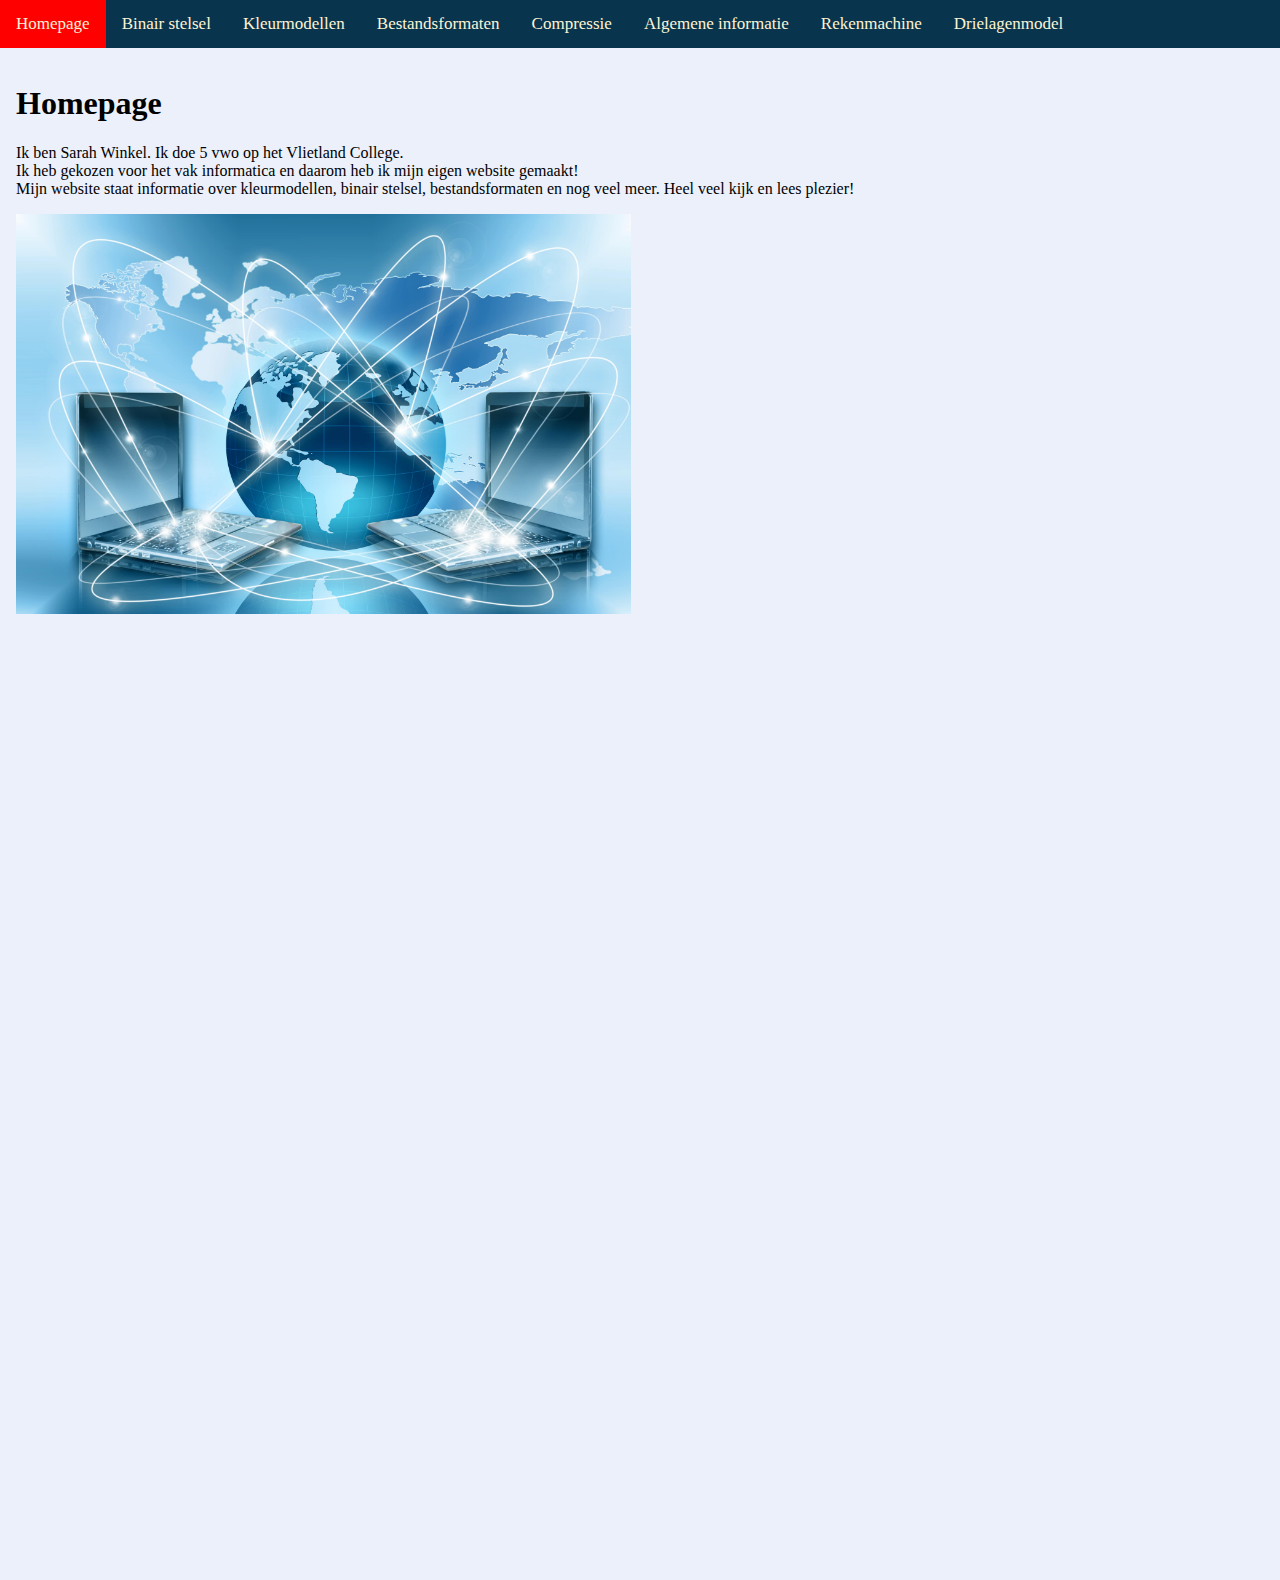
<file: index.html>
<!DOCTYPE html> <!-- dit is de homepage van mijn site-->
<html> <!-- dit is het html-element -->


<head>
 <title>Homepage - SWX</title>
 <meta charset="utf-8">
 <link rel="stylesheet" href="opmaak.css">
</head>


<body>

  <div class="navbar">
    <a href="index.html">Homepage</a> <!-- link naar homepage -->
    <a href="binairstelsel.html">Binair stelsel</a>
    <a href="kleurmodellen.html">Kleurmodellen</a>
    <a href="Bestandsformaten.html">Bestandsformaten</a>
    <a href="compressie.html">Compressie</a>
    <a href="Algemeneinformatie.html">Algemene informatie</a>
    <a href="Rekenmachine.html">Rekenmachine</a>
    <div class="dropdown">
        <a href="Drielagenmodel.html">Drielagenmodel</a>
        <div class="dropdown-content">
            <a href="Drielagenmodel-logisch.html">Logische laag</a>
            <a href="Drielagenmodel-toepassing.html">Toepassingslaag</a>
            <div class="nested-dropdown">
                <a href="Drielagenmodel-fysiek.html">Fysieke laag</a>
                <div class="nested-dropdown-content">
                    <a href="Drielagenmodel-fysiek-processor.html">Processor</a>
                    <a href="Drielagenmodel-fysiek-geheugen.html">Geheugen</a>
                </div>
            </div>
        </div>
    </div>
</div>


 <div class="main">


   <h1>Homepage</h1>


   <p>Ik ben Sarah Winkel. Ik doe 5 vwo op het Vlietland College.
     <br> Ik heb gekozen voor het vak informatica en daarom heb ik mijn eigen website gemaakt!
     <br> Mijn website staat informatie over kleurmodellen, binair stelsel, bestandsformaten en nog veel meer.
     Heel veel kijk en lees plezier!
   </p>


   <img src="homepage.jpg" height="400" alt="Mijn homepage">


 </div>


</body>


</html>
</file>
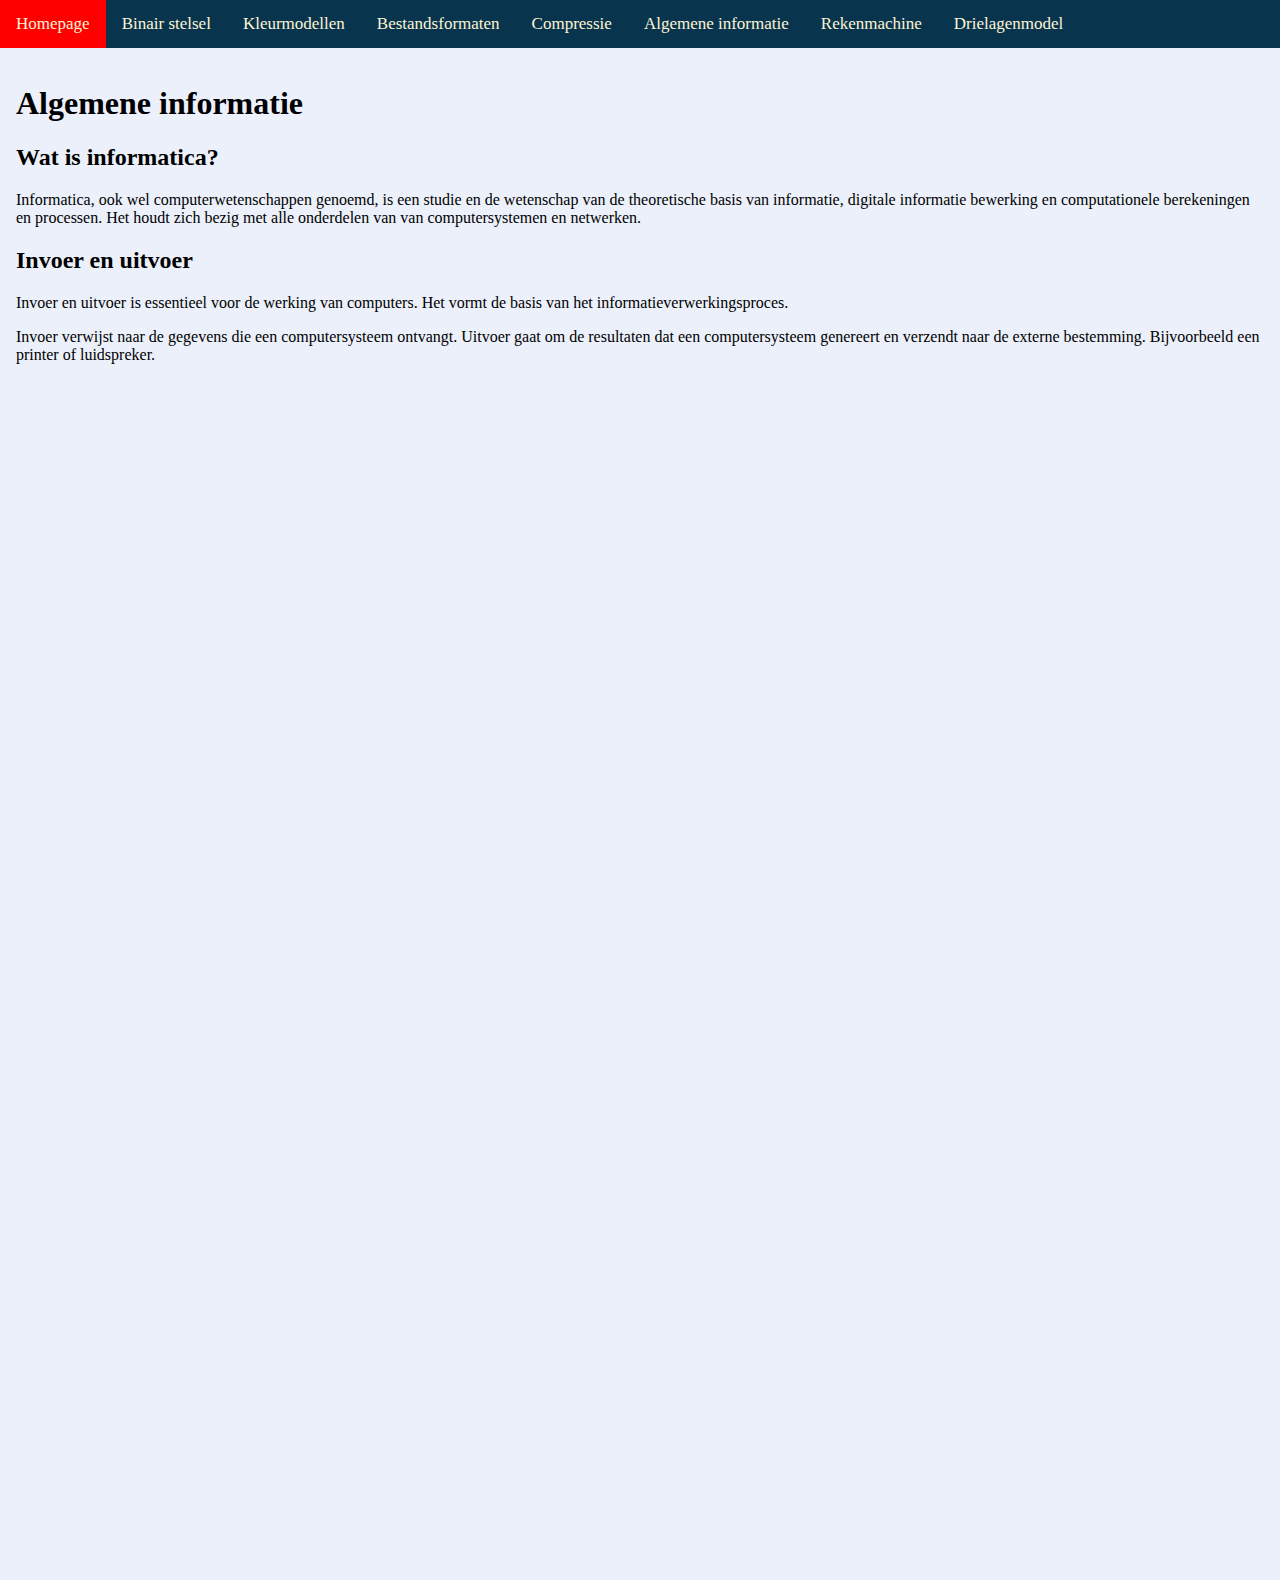
<file: Algemeneinformatie.html>
<!DOCTYPE html> <!-- dit is de homepage van mijn site-->
<html> <!-- dit is het html-element -->


<head>
   <title>Algemene informatie - SWX</title>
   <meta charset="utf-8">
   <link rel="stylesheet" href="opmaak.css">
</head>


<body>


    <div class="navbar">
        <a href="index.html">Homepage</a> <!-- link naar homepage -->
        <a href="binairstelsel.html">Binair stelsel</a>
        <a href="kleurmodellen.html">Kleurmodellen</a>
        <a href="Bestandsformaten.html">Bestandsformaten</a>
        <a href="compressie.html">Compressie</a>
        <a href="Algemeneinformatie.html">Algemene informatie</a>
        <a href="Rekenmachine.html">Rekenmachine</a>
        <div class="dropdown">
            <a href="Drielagenmodel.html">Drielagenmodel</a>
            <div class="dropdown-content">
                <a href="Drielagenmodel-logisch.html">Logische laag</a>
                <a href="Drielagenmodel-toepassing.html">Toepassingslaag</a>
                <div class="nested-dropdown">
                    <a href="Drielagenmodel-fysiek.html">Fysieke laag</a>
                    <div class="nested-dropdown-content">
                        <a href="Drielagenmodel-fysiek-processor.html">Processor</a>
                        <a href="Drielagenmodel-fysiek-geheugen.html">Geheugen</a>
                    </div>
                </div>
            </div>
        </div>
    </div>



   <div class="main">
       <h1>Algemene informatie</h1>


       <h2>Wat is informatica?</h2>


       <p>Informatica, ook wel computerwetenschappen genoemd, is een studie en de wetenschap van de theoretische basis
           van informatie, digitale informatie bewerking en computationele berekeningen en processen. Het houdt zich
           bezig met alle onderdelen van van computersystemen en netwerken.</p>


       <h2>Invoer en uitvoer</h2>


       <p>Invoer en uitvoer is essentieel voor de werking van computers. Het vormt de basis van het
           informatieverwerkingsproces.</p>
       <p>Invoer verwijst naar de gegevens die een computersysteem ontvangt. Uitvoer gaat om de resultaten dat een
           computersysteem genereert en verzendt naar de externe bestemming. Bijvoorbeeld een printer of luidspreker.
       </p>
   </div>


</body>


</html>
</file>
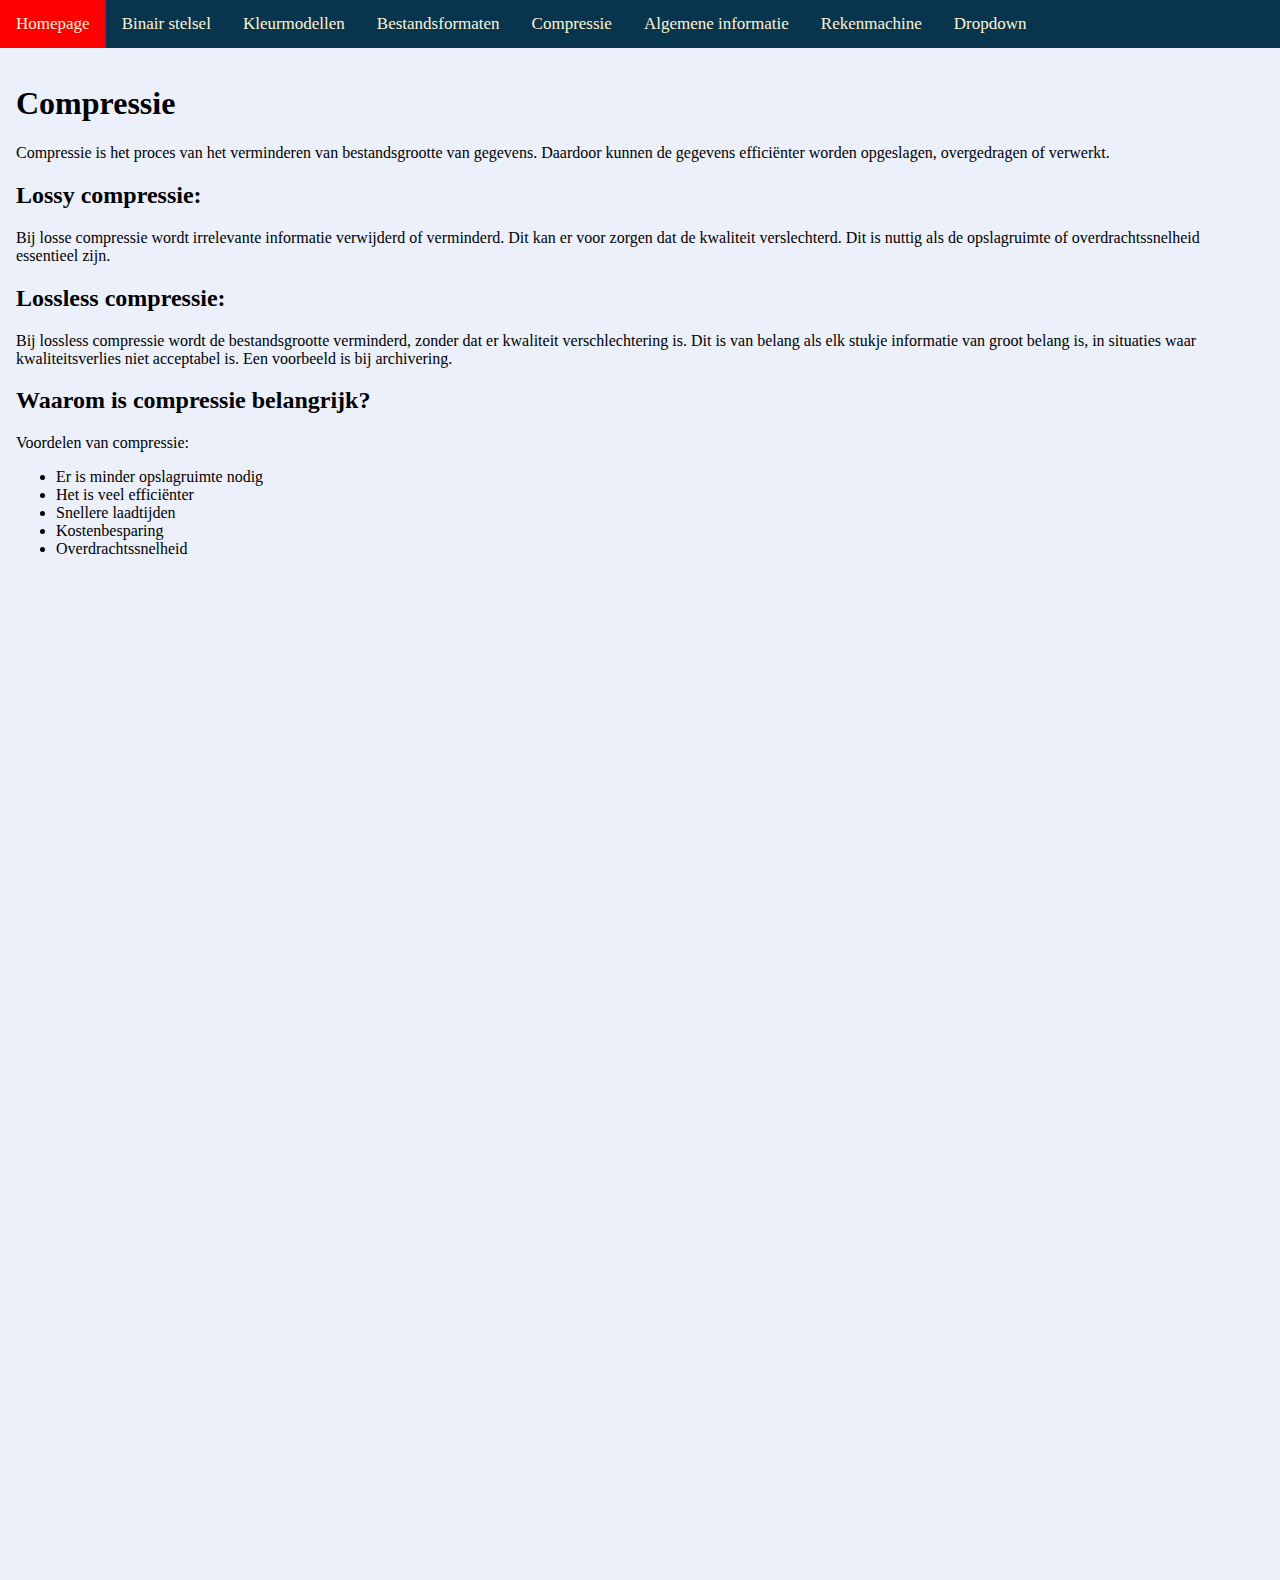
<file: compressie.html>
<!DOCTYPE html>
<html>

<head>
    <title>Compressie - SWX</title>
    <meta charset="utf-8">
    <link rel="stylesheet" href="opmaak.css">
</head>

<body>

    <div class="navbar">
        <a href="index.html">Homepage</a> <!-- link naar homepage -->
        <a href="binairstelsel.html">Binair stelsel</a>
        <a href="kleurmodellen.html">Kleurmodellen</a>
        <a href="Bestandsformaten.html">Bestandsformaten</a>
        <a href="compressie.html">Compressie</a>
        <a href="Algemeneinformatie.html">Algemene informatie</a>
        <a href="Rekenmachine.html">Rekenmachine</a>
        <a href="dropdown.html">Dropdown</a>
    </div>

    <div class="main">
        <h1>Compressie</h1>

        <p>Compressie is het proces van het verminderen van bestandsgrootte van gegevens. Daardoor kunnen de gegevens
            efficiënter worden opgeslagen, overgedragen of verwerkt.</p>

        <h2>Lossy compressie:</h2>

        <p>Bij losse compressie wordt irrelevante informatie verwijderd of verminderd. Dit kan er voor zorgen dat de
            kwaliteit verslechterd. Dit is nuttig als de opslagruimte of overdrachtssnelheid essentieel zijn.</p>

        <h2>Lossless compressie:</h2>

        <p>Bij lossless compressie wordt de bestandsgrootte verminderd, zonder dat er kwaliteit verschlechtering is. Dit
            is van belang als elk stukje informatie van groot belang is, in situaties waar kwaliteitsverlies niet
            acceptabel is. Een voorbeeld is bij archivering.</p>

        <h2>Waarom is compressie belangrijk?</h2>

        <p>Voordelen van compressie:</p>
        <ul>
            <li>Er is minder opslagruimte nodig</li>
            <li>Het is veel efficiënter</li>
            <li>Snellere laadtijden</li>
            <li>Kostenbesparing</li>
            <li>Overdrachtssnelheid </li>
        </ul>

    </div>

</body>

</html>
</file>
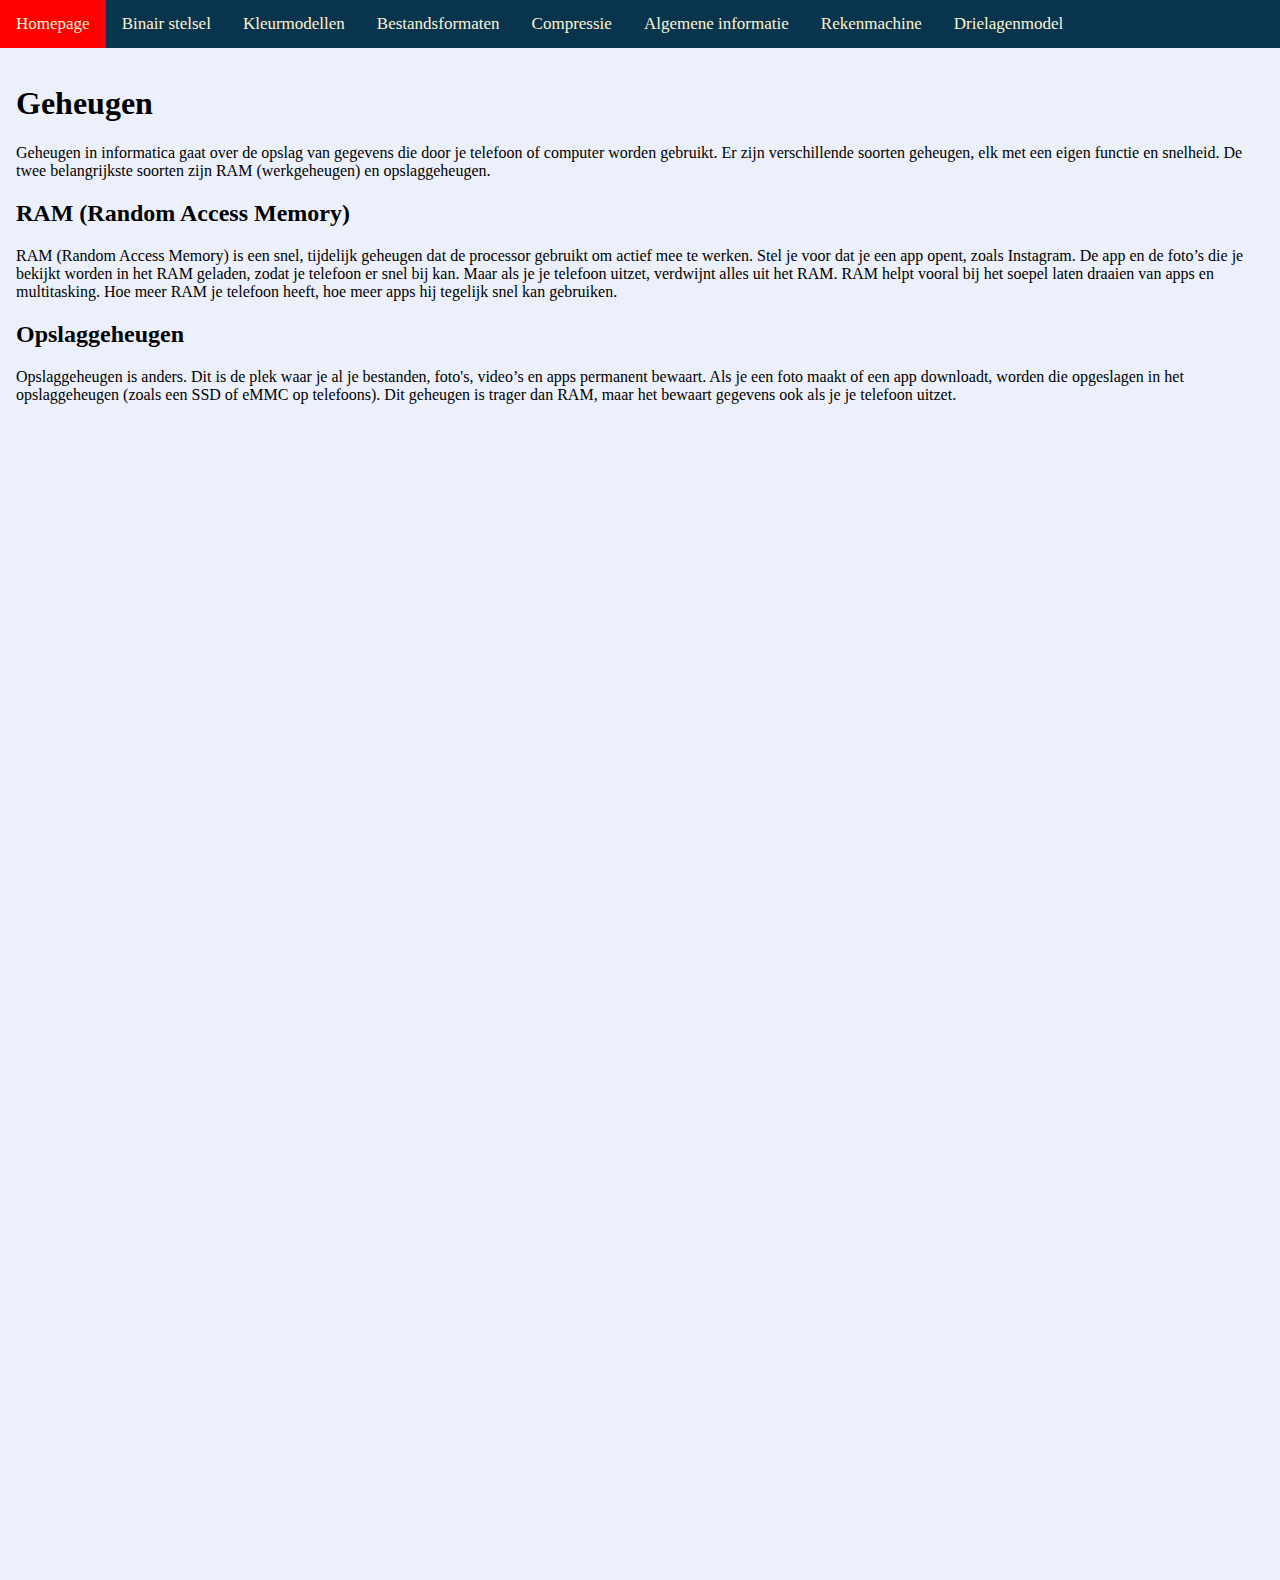
<file: Drielagenmodel-fysiek-geheugen.html>
<!DOCTYPE html>
<html>

<head>
    <title>Geheugen</title>
    <meta charset="utf-8">
    <link rel="stylesheet" href="opmaak.css">
</head>

<body>

    <div class="navbar">
        <a href="index.html">Homepage</a> <!-- link naar homepage -->
        <a href="binairstelsel.html">Binair stelsel</a>
        <a href="kleurmodellen.html">Kleurmodellen</a>
        <a href="Bestandsformaten.html">Bestandsformaten</a>
        <a href="compressie.html">Compressie</a>
        <a href="Algemeneinformatie.html">Algemene informatie</a>
        <a href="Rekenmachine.html">Rekenmachine</a>
        <div class="dropdown">
            <a href="Drielagenmodel.html">Drielagenmodel</a>
            <div class="dropdown-content">
                <a href="Drielagenmodel-logisch.html">Logische laag</a>
                <a href="Drielagenmodel-toepassing.html">Toepassingslaag</a>
                <div class="nested-dropdown">
                    <a href="Drielagenmodel-fysiek.html">Fysieke laag</a>
                    <div class="nested-dropdown-content">
                        <a href="Drielagenmodel-fysiek-processor.html">Processor</a>
                        <a href="Drielagenmodel-fysiek-geheugen.html">Geheugen</a>
                    </div>
                </div>
            </div>
        </div>
    </div>

    <div class="main">

        <h1>Geheugen</h1>

        <p>Geheugen in informatica gaat over de opslag van gegevens die door je telefoon of computer worden gebruikt. Er zijn verschillende soorten geheugen, elk met een eigen functie en snelheid.

            De twee belangrijkste soorten zijn RAM (werkgeheugen) en opslaggeheugen.</p>

            <h2>RAM (Random Access Memory)</h2>
            <p>RAM (Random Access Memory) is een snel, tijdelijk geheugen dat de processor gebruikt om actief mee te werken. Stel je voor dat je een app opent, zoals Instagram. De app en de foto’s die je bekijkt worden in het RAM geladen, zodat je telefoon er snel bij kan. Maar als je je telefoon uitzet, verdwijnt alles uit het RAM. RAM helpt vooral bij het soepel laten draaien van apps en multitasking. Hoe meer RAM je telefoon heeft, hoe meer apps hij tegelijk snel kan gebruiken.
            </p>
            <h2>Opslaggeheugen</h2>
            <p>Opslaggeheugen is anders. Dit is de plek waar je al je bestanden, foto's, video’s en apps permanent bewaart. Als je een foto maakt of een app downloadt, worden die opgeslagen in het opslaggeheugen (zoals een SSD of eMMC op telefoons). Dit geheugen is trager dan RAM, maar het bewaart gegevens ook als je je telefoon uitzet.</p>
    </div>

</body>

</html>
</file>
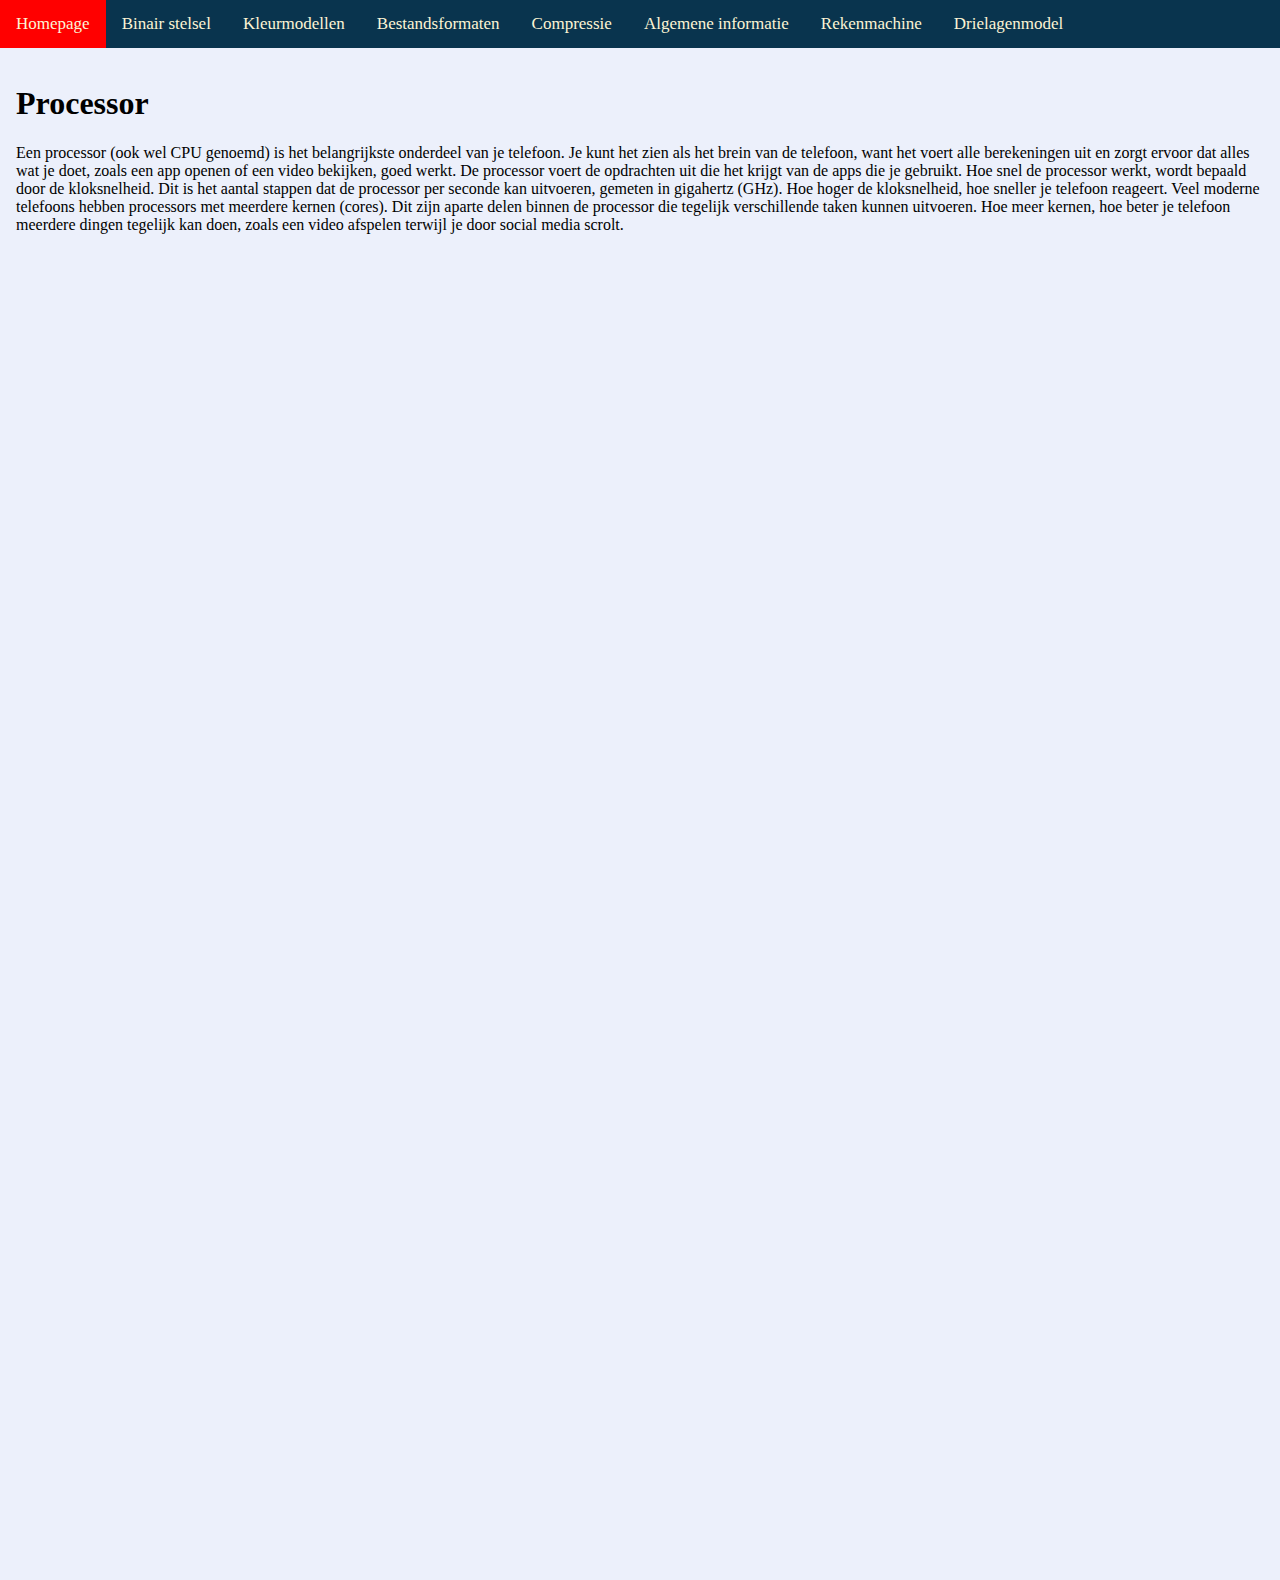
<file: Drielagenmodel-fysiek-processor.html>
<!DOCTYPE html>
<html>

<head>
    <title>Processor</title>
    <meta charset="utf-8">
    <link rel="stylesheet" href="opmaak.css">
</head>

<body>

    <div class="navbar">
        <a href="index.html">Homepage</a> <!-- link naar homepage -->
        <a href="binairstelsel.html">Binair stelsel</a>
        <a href="kleurmodellen.html">Kleurmodellen</a>
        <a href="Bestandsformaten.html">Bestandsformaten</a>
        <a href="compressie.html">Compressie</a>
        <a href="Algemeneinformatie.html">Algemene informatie</a>
        <a href="Rekenmachine.html">Rekenmachine</a>
        <div class="dropdown">
            <a href="Drielagenmodel.html">Drielagenmodel</a>
            <div class="dropdown-content">
                <a href="Drielagenmodel-logisch.html">Logische laag</a>
                <a href="Drielagenmodel-toepassing.html">Toepassingslaag</a>
                <div class="nested-dropdown">
                    <a href="Drielagenmodel-fysiek.html">Fysieke laag</a>
                    <div class="nested-dropdown-content">
                        <a href="Drielagenmodel-fysiek-processor.html">Processor</a>
                        <a href="Drielagenmodel-fysiek-geheugen.html">Geheugen</a>
                    </div>
                </div>
            </div>
        </div>
    </div>

    <div class="main">

        <h1>Processor</h1>

        <p>Een processor (ook wel CPU genoemd) is het belangrijkste onderdeel van je telefoon. Je kunt het zien als het brein van de telefoon, want het voert alle berekeningen uit en zorgt ervoor dat alles wat je doet, zoals een app openen of een video bekijken, goed werkt.
            De processor voert de opdrachten uit die het krijgt van de apps die je gebruikt. Hoe snel de processor werkt, wordt bepaald door de kloksnelheid. Dit is het aantal stappen dat de processor per seconde kan uitvoeren, gemeten in gigahertz (GHz). Hoe hoger de kloksnelheid, hoe sneller je telefoon reageert.
            Veel moderne telefoons hebben processors met meerdere kernen (cores). Dit zijn aparte delen binnen de processor die tegelijk verschillende taken kunnen uitvoeren. Hoe meer kernen, hoe beter je telefoon meerdere dingen tegelijk kan doen, zoals een video afspelen terwijl je door social media scrolt.
            </p>
            
    </div>

</body>

</html>
</file>
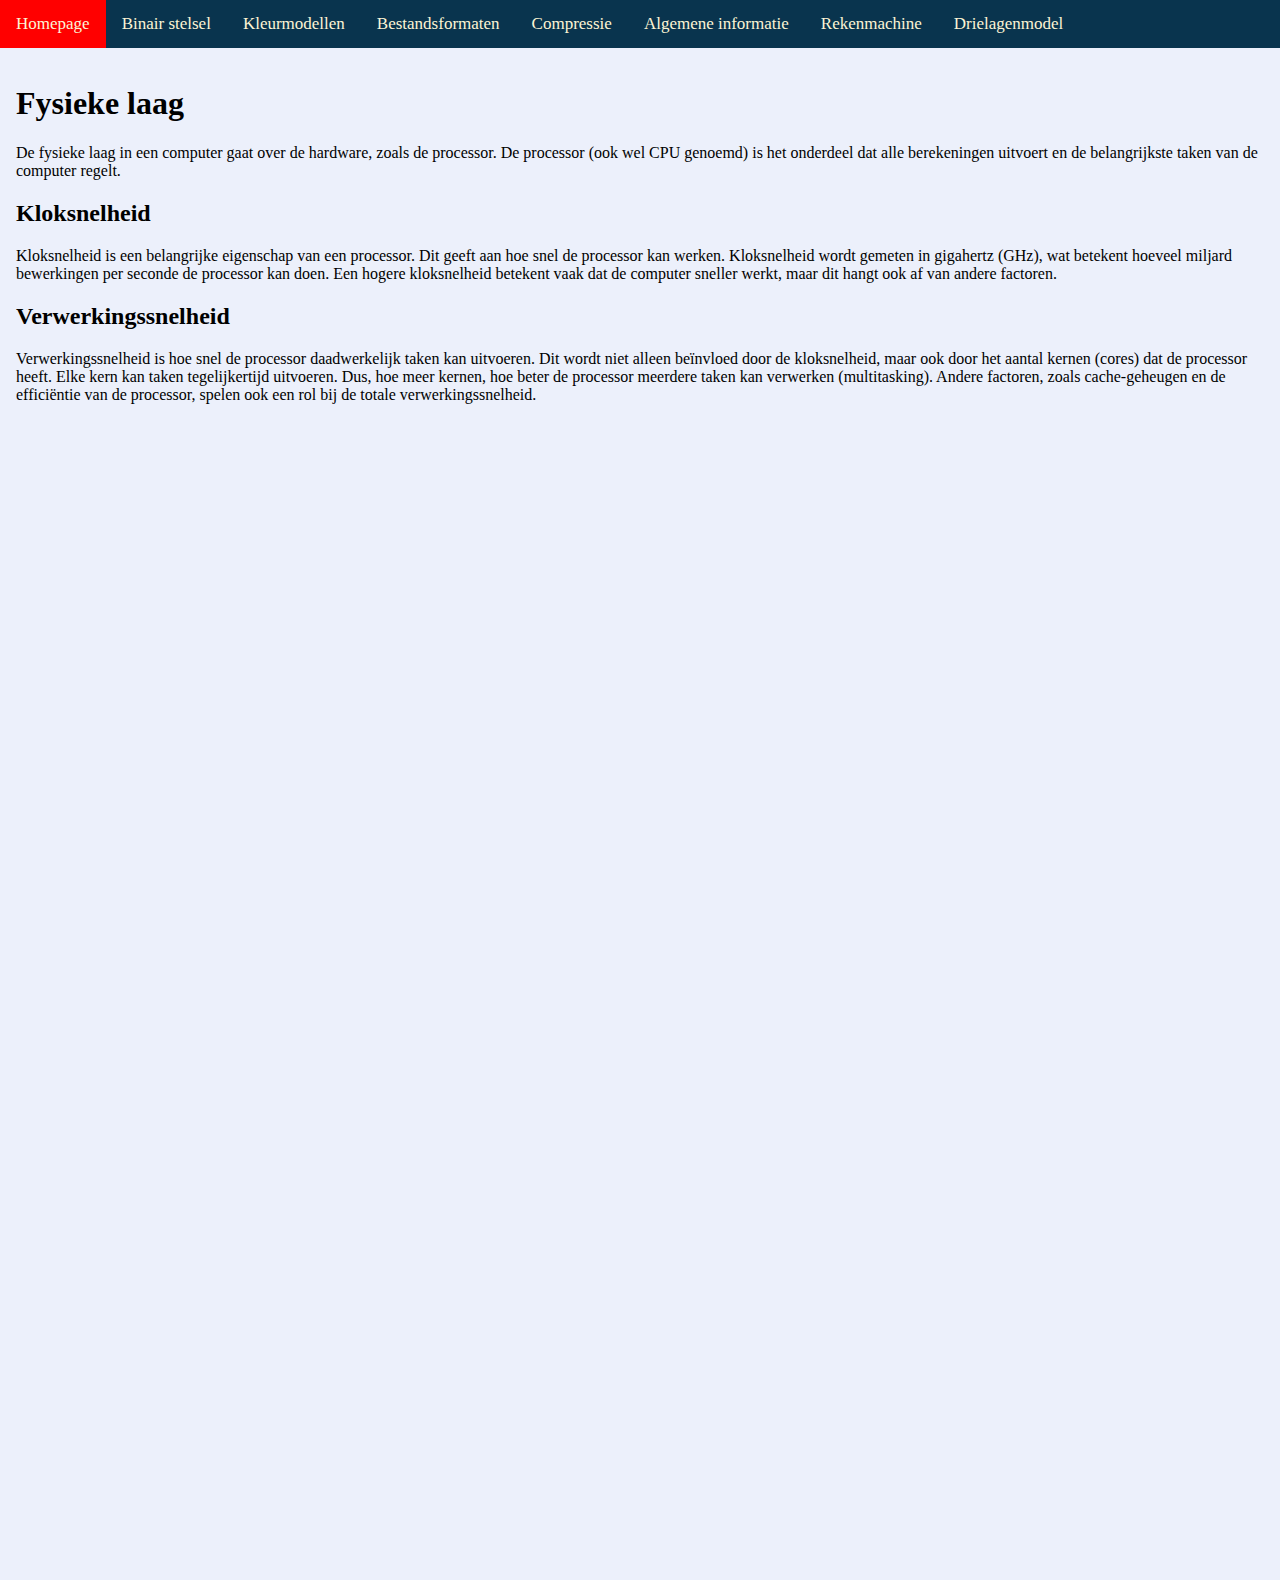
<file: Drielagenmodel-fysiek.html>
<!DOCTYPE html>
<html>

<head>
    <title>Fysieke laag</title>
    <meta charset="utf-8">
    <link rel="stylesheet" href="opmaak.css">
</head>

<body>

    <div class="navbar">
        <a href="index.html">Homepage</a> <!-- link naar homepage -->
        <a href="binairstelsel.html">Binair stelsel</a>
        <a href="kleurmodellen.html">Kleurmodellen</a>
        <a href="Bestandsformaten.html">Bestandsformaten</a>
        <a href="compressie.html">Compressie</a>
        <a href="Algemeneinformatie.html">Algemene informatie</a>
        <a href="Rekenmachine.html">Rekenmachine</a>
        <div class="dropdown">
            <a href="Drielagenmodel.html">Drielagenmodel</a>
            <div class="dropdown-content">
                <a href="Drielagenmodel-logisch.html">Logische laag</a>
                <a href="Drielagenmodel-toepassing.html">Toepassingslaag</a>
                <div class="nested-dropdown">
                    <a href="Drielagenmodel-fysiek.html">Fysieke laag</a>
                    <div class="nested-dropdown-content">
                        <a href="Drielagenmodel-fysiek-processor.html">Processor</a>
                        <a href="Drielagenmodel-fysiek-geheugen.html">Geheugen</a>
                    </div>
                </div>
            </div>
        </div>
    </div>

    <div class="main">

        <h1>Fysieke laag</h1>

        <p>De fysieke laag in een computer gaat over de hardware, zoals de processor. De processor (ook wel CPU genoemd) is het onderdeel dat alle berekeningen uitvoert en de belangrijkste taken van de computer regelt.</p>
        <h2>Kloksnelheid</h2>
        <p> Kloksnelheid is een belangrijke eigenschap van een processor. Dit geeft aan hoe snel de processor kan werken. Kloksnelheid wordt gemeten in gigahertz (GHz), wat betekent hoeveel miljard bewerkingen per seconde de processor kan doen. Een hogere kloksnelheid betekent vaak dat de computer sneller werkt, maar dit hangt ook af van andere factoren.</p>
        <h2>Verwerkingssnelheid </h2>
        <p>Verwerkingssnelheid is hoe snel de processor daadwerkelijk taken kan uitvoeren. Dit wordt niet alleen beïnvloed door de kloksnelheid, maar ook door het aantal kernen (cores) dat de processor heeft. Elke kern kan taken tegelijkertijd uitvoeren. Dus, hoe meer kernen, hoe beter de processor meerdere taken kan verwerken (multitasking). Andere factoren, zoals cache-geheugen en de efficiëntie van de processor, spelen ook een rol bij de totale verwerkingssnelheid.</p>
   
    </div>

</body>

</html>
</file>
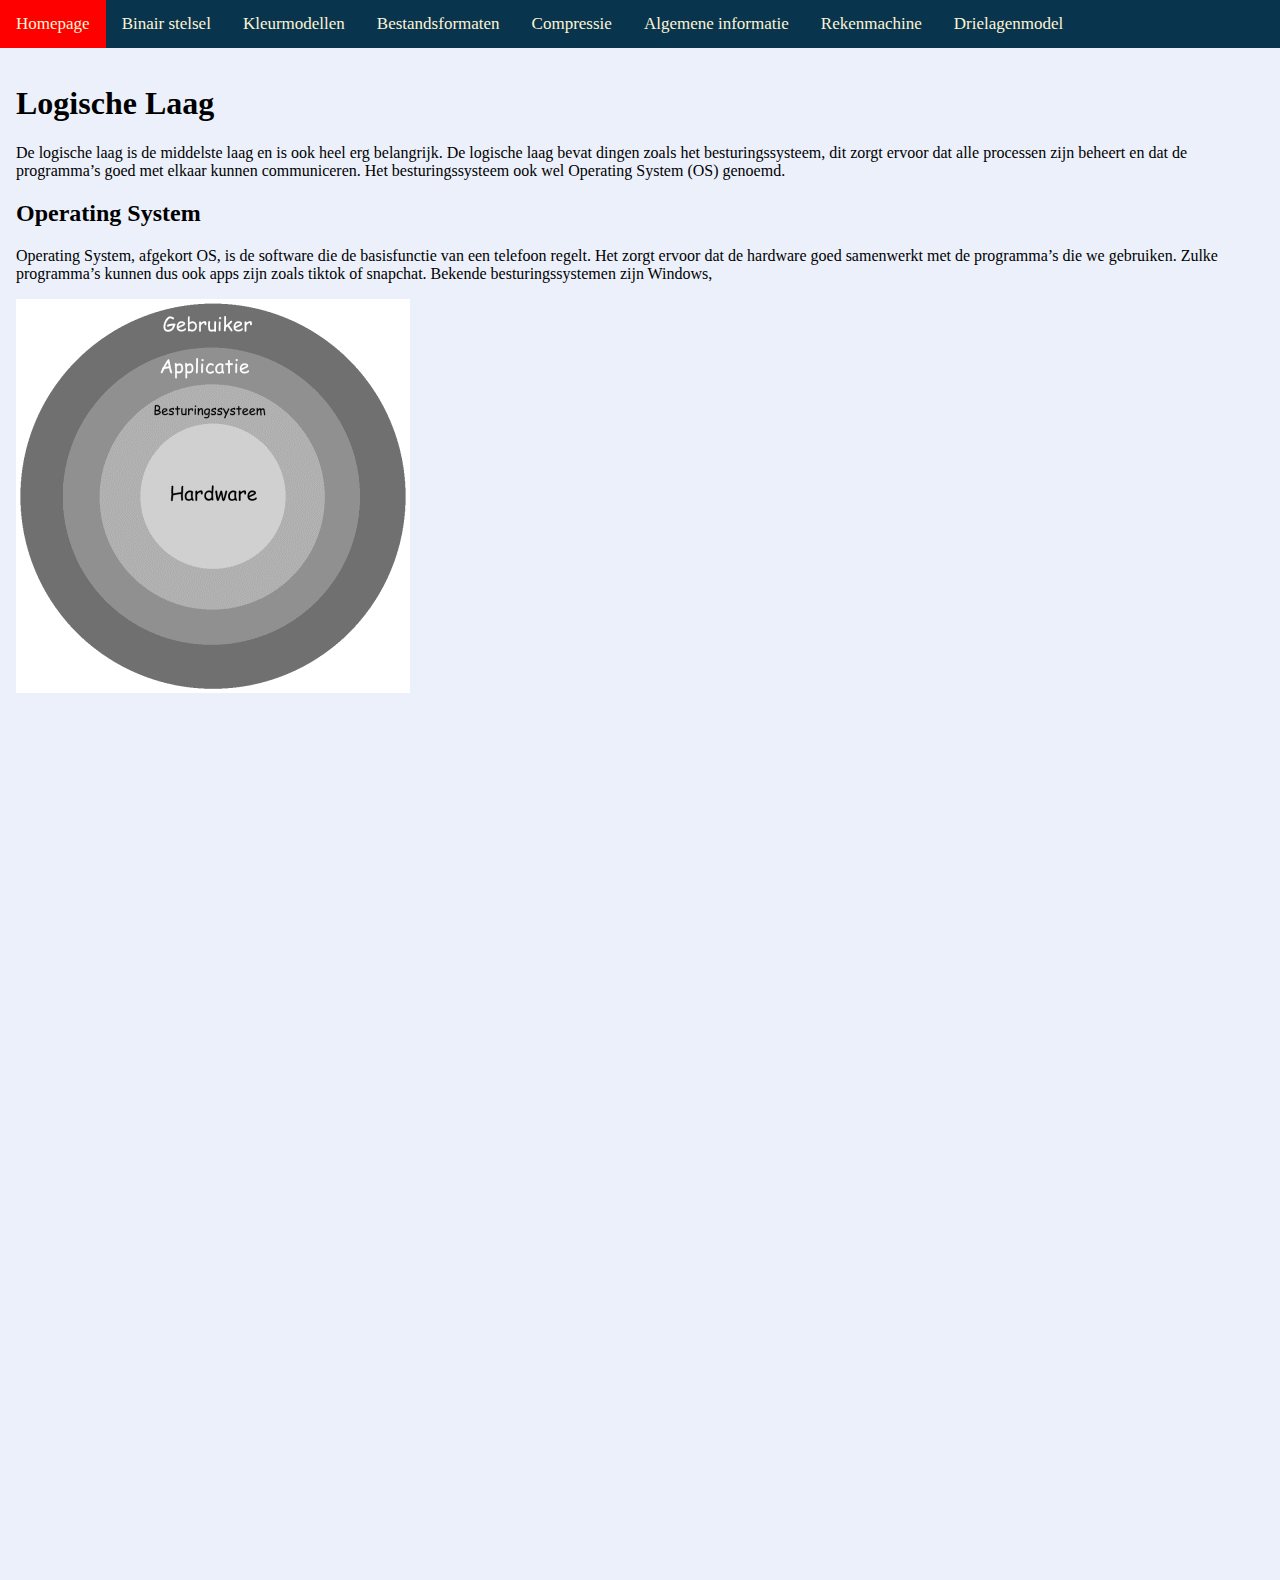
<file: Drielagenmodel-logisch.html>
<!DOCTYPE html>
<html>

<head>
    <title>Logische Laag</title>
    <meta charset="utf-8">
    <link rel="stylesheet" href="opmaak.css">
</head>

<body>

    <div class="navbar">
        <a href="index.html">Homepage</a> <!-- link naar homepage -->
        <a href="binairstelsel.html">Binair stelsel</a>
        <a href="kleurmodellen.html">Kleurmodellen</a>
        <a href="Bestandsformaten.html">Bestandsformaten</a>
        <a href="compressie.html">Compressie</a>
        <a href="Algemeneinformatie.html">Algemene informatie</a>
        <a href="Rekenmachine.html">Rekenmachine</a>
        <div class="dropdown">
            <a href="Drielagenmodel.html">Drielagenmodel</a>
            <div class="dropdown-content">
                <a href="Drielagenmodel-logisch.html">Logische laag</a>
                <a href="Drielagenmodel-toepassing.html">Toepassingslaag</a>
                <div class="nested-dropdown">
                    <a href="Drielagenmodel-fysiek.html">Fysieke laag</a>
                    <div class="nested-dropdown-content">
                        <a href="Drielagenmodel-fysiek-processor.html">Processor</a>
                        <a href="Drielagenmodel-fysiek-geheugen.html">Geheugen</a>
                    </div>
                </div>
            </div>
        </div>
    </div>

    <div class="main">

        <h1>Logische Laag</h1>

        <p>De logische laag is de middelste laag en is ook heel erg belangrijk. 
            De logische laag bevat dingen zoals het besturingssysteem, dit zorgt ervoor dat alle processen zijn beheert en dat de programma’s goed met elkaar kunnen communiceren. Het besturingssysteem ook wel Operating System (OS) genoemd. 
        </p>
        <h2>Operating System </h2>
        <p>
            Operating System, afgekort OS, is de software die de basisfunctie van een telefoon regelt. Het zorgt ervoor dat de hardware goed samenwerkt met de programma’s die we gebruiken. Zulke programma’s kunnen dus ook apps zijn zoals tiktok of snapchat. 
            Bekende besturingssystemen zijn Windows, 
            </p>
            <img src="logische informatica.gif" >
    </div>

</body>

</html>
</file>
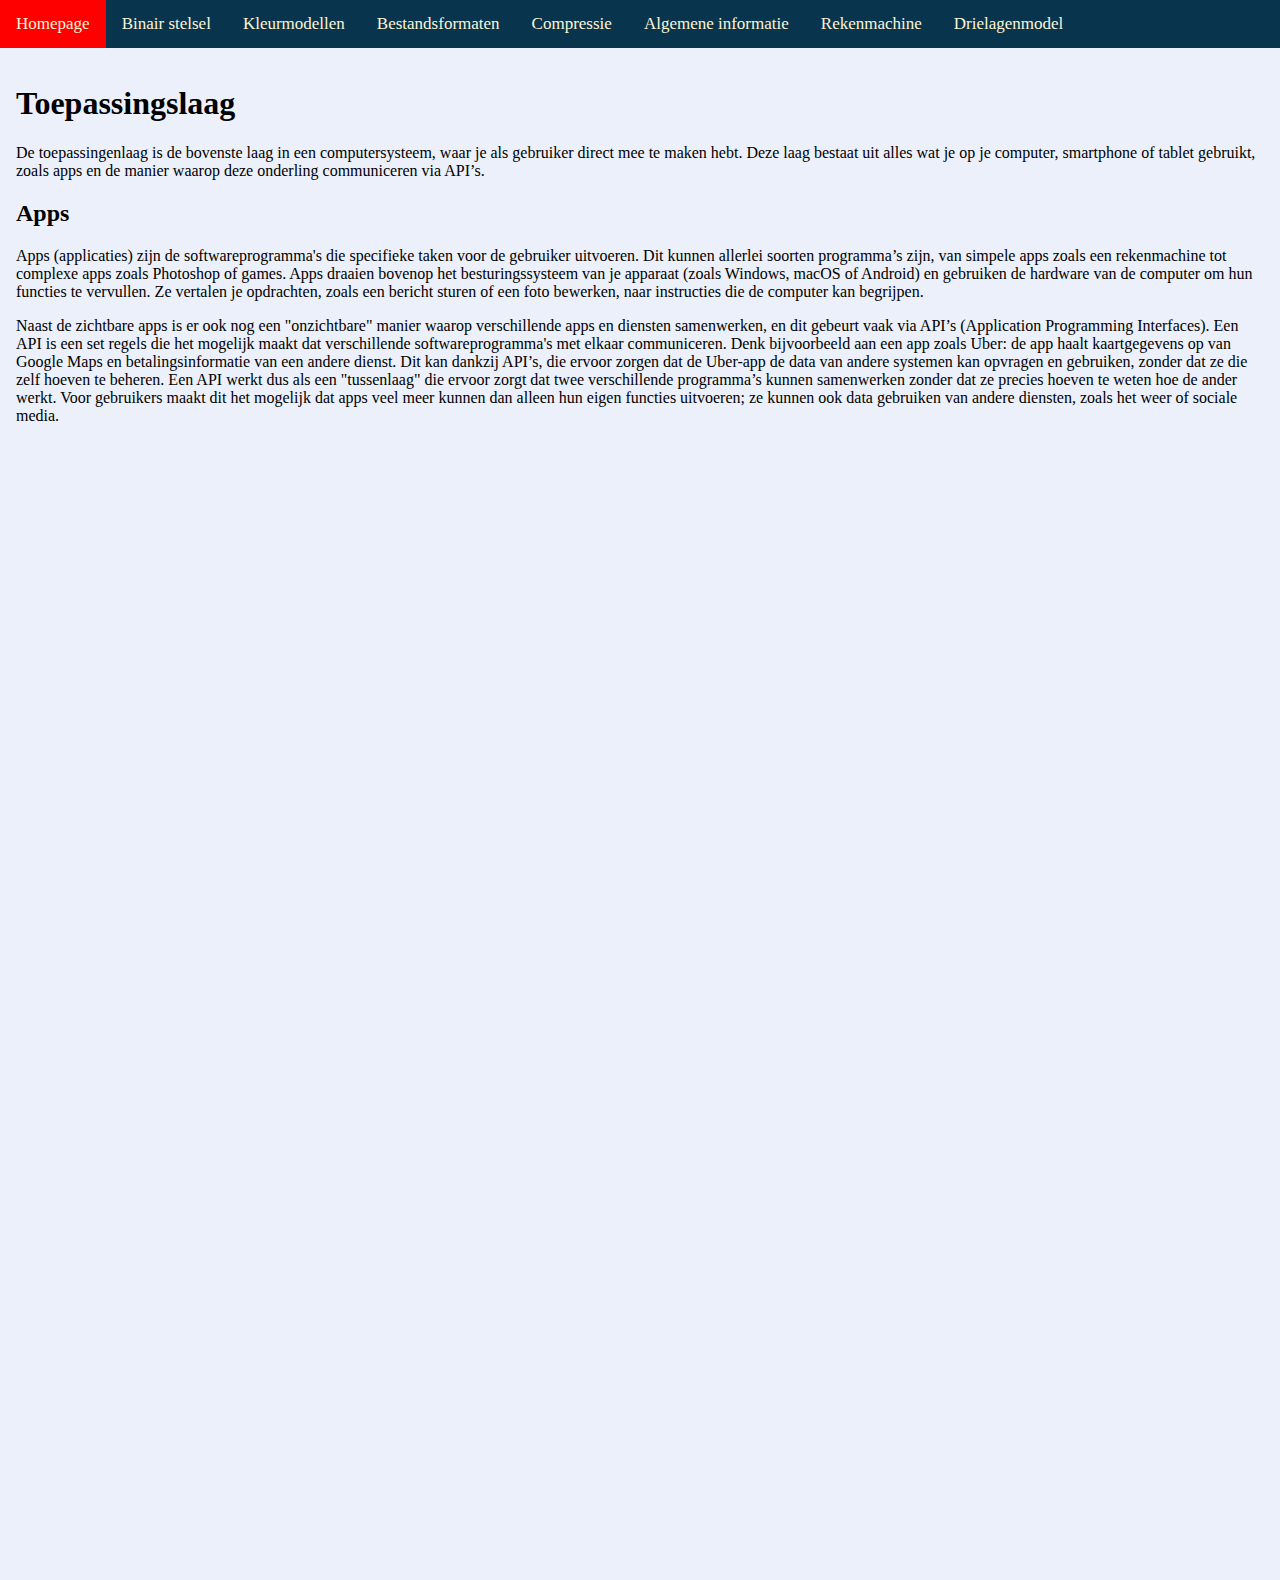
<file: Drielagenmodel-toepassing.html>
<!DOCTYPE html>
<html>

<head>
    <title>Toepassingslaag</title>
    <meta charset="utf-8">
    <link rel="stylesheet" href="opmaak.css">
</head>

<body>

    <div class="navbar">
        <a href="index.html">Homepage</a> <!-- link naar homepage -->
        <a href="binairstelsel.html">Binair stelsel</a>
        <a href="kleurmodellen.html">Kleurmodellen</a>
        <a href="Bestandsformaten.html">Bestandsformaten</a>
        <a href="compressie.html">Compressie</a>
        <a href="Algemeneinformatie.html">Algemene informatie</a>
        <a href="Rekenmachine.html">Rekenmachine</a>
        <div class="dropdown">
            <a href="Drielagenmodel.html">Drielagenmodel</a>
            <div class="dropdown-content">
                <a href="Drielagenmodel-logisch.html">Logische laag</a>
                <a href="Drielagenmodel-toepassing.html">Toepassingslaag</a>
                <div class="nested-dropdown">
                    <a href="Drielagenmodel-fysiek.html">Fysieke laag</a>
                    <div class="nested-dropdown-content">
                        <a href="Drielagenmodel-fysiek-processor.html">Processor</a>
                        <a href="Drielagenmodel-fysiek-geheugen.html">Geheugen</a>
                    </div>
                </div>
            </div>
        </div>
    </div>

    <div class="main">

        <h1>Toepassingslaag</h1>

        <p>De toepassingenlaag is de bovenste laag in een computersysteem, waar je als gebruiker direct mee te maken hebt. Deze laag bestaat uit alles wat je op je computer, smartphone of tablet gebruikt, zoals apps en de manier waarop deze onderling communiceren via API’s.
        </p>
        <h2>Apps</h2>
        <p>Apps (applicaties) zijn de softwareprogramma's die specifieke taken voor de gebruiker uitvoeren. Dit kunnen allerlei soorten programma’s zijn, van simpele apps zoals een rekenmachine tot complexe apps zoals Photoshop of games. Apps draaien bovenop het besturingssysteem van je apparaat (zoals Windows, macOS of Android) en gebruiken de hardware van de computer om hun functies te vervullen. Ze vertalen je opdrachten, zoals een bericht sturen of een foto bewerken, naar instructies die de computer kan begrijpen.</p>
        <p>Naast de zichtbare apps is er ook nog een "onzichtbare" manier waarop verschillende apps en diensten samenwerken, en dit gebeurt vaak via API’s (Application Programming Interfaces). Een API is een set regels die het mogelijk maakt dat verschillende softwareprogramma's met elkaar communiceren. Denk bijvoorbeeld aan een app zoals Uber: de app haalt kaartgegevens op van Google Maps en betalingsinformatie van een andere dienst. Dit kan dankzij API’s, die ervoor zorgen dat de Uber-app de data van andere systemen kan opvragen en gebruiken, zonder dat ze die zelf hoeven te beheren.
            Een API werkt dus als een "tussenlaag" die ervoor zorgt dat twee verschillende programma’s kunnen samenwerken zonder dat ze precies hoeven te weten hoe de ander werkt. Voor gebruikers maakt dit het mogelijk dat apps veel meer kunnen dan alleen hun eigen functies uitvoeren; ze kunnen ook data gebruiken van andere diensten, zoals het weer of sociale media.
            </p>
    </div>

</body>

</html>
</file>
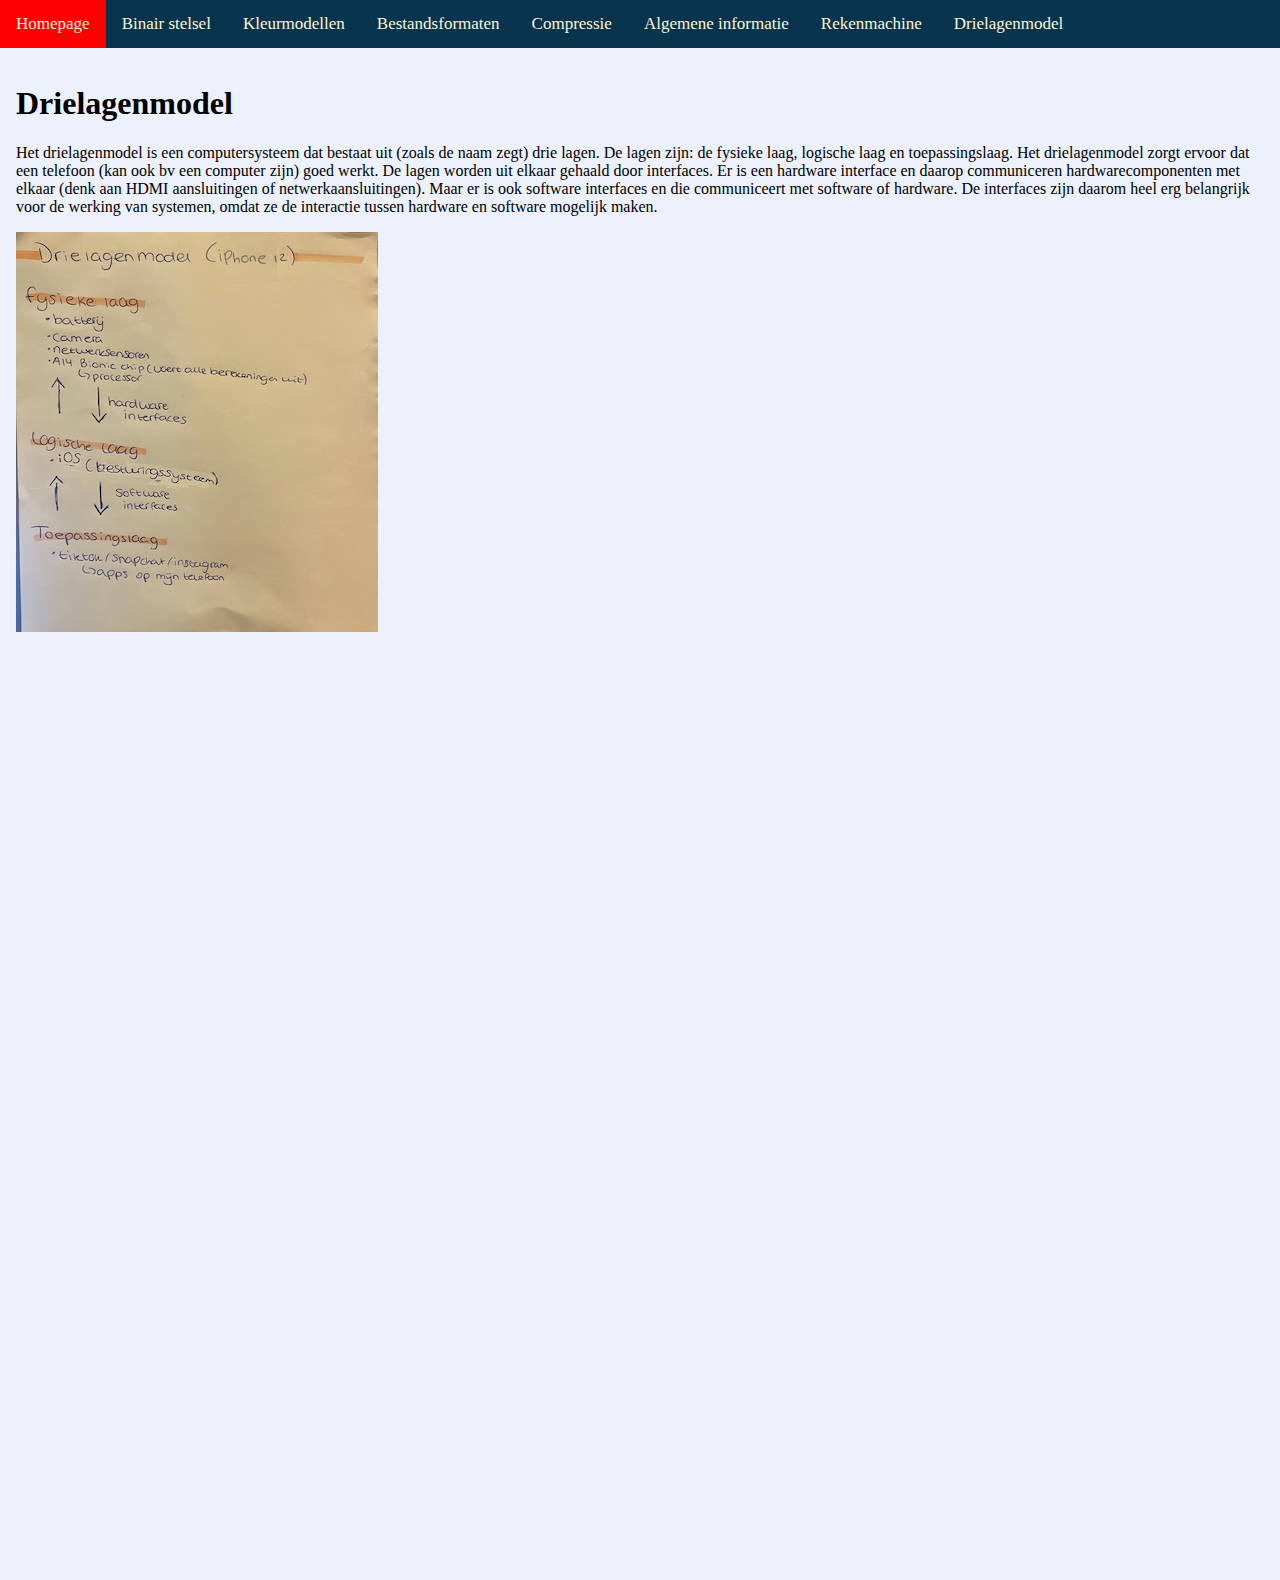
<file: Drielagenmodel.html>
<!DOCTYPE html>
<html>

<head>
    <title>Drielagenmodel</title>
    <meta charset="utf-8">
    <link rel="stylesheet" href="opmaak.css">
</head>

<body>

    <div class="navbar">
        <a href="index.html">Homepage</a> <!-- link naar homepage -->
        <a href="binairstelsel.html">Binair stelsel</a>
        <a href="kleurmodellen.html">Kleurmodellen</a>
        <a href="Bestandsformaten.html">Bestandsformaten</a>
        <a href="compressie.html">Compressie</a>
        <a href="Algemeneinformatie.html">Algemene informatie</a>
        <a href="Rekenmachine.html">Rekenmachine</a>
        <div class="dropdown">
            <a href="Drielagenmodel.html">Drielagenmodel</a>
            <div class="dropdown-content">
                <a href="Drielagenmodel-logisch.html">Logische laag</a>
                <a href="Drielagenmodel-toepassing.html">Toepassingslaag</a>
                <div class="nested-dropdown">
                    <a href="Drielagenmodel-fysiek.html">Fysieke laag</a>
                    <div class="nested-dropdown-content">
                        <a href="Drielagenmodel-fysiek-processor.html">Processor</a>
                        <a href="Drielagenmodel-fysiek-geheugen.html">Geheugen</a>
                    </div>
                </div>
            </div>
        </div>
    </div>

    <div class="main">

        <h1>Drielagenmodel</h1>

        <p>Het drielagenmodel is een computersysteem dat bestaat uit (zoals de naam zegt) drie lagen. De lagen zijn: de fysieke laag, logische laag en toepassingslaag. Het drielagenmodel zorgt ervoor dat een telefoon (kan ook bv een computer zijn) goed werkt. De lagen worden uit elkaar gehaald door interfaces. Er is een hardware interface en daarop communiceren hardwarecomponenten met elkaar (denk aan HDMI aansluitingen of netwerkaansluitingen). Maar er is ook software interfaces en die communiceert met software of hardware. De interfaces zijn daarom heel erg belangrijk voor de werking van systemen, omdat ze de interactie tussen hardware en software mogelijk maken.
        </p>

        <p><img src="drielagenmodel.jpg"/></p>
    </div>

</body>

</html>
</file>
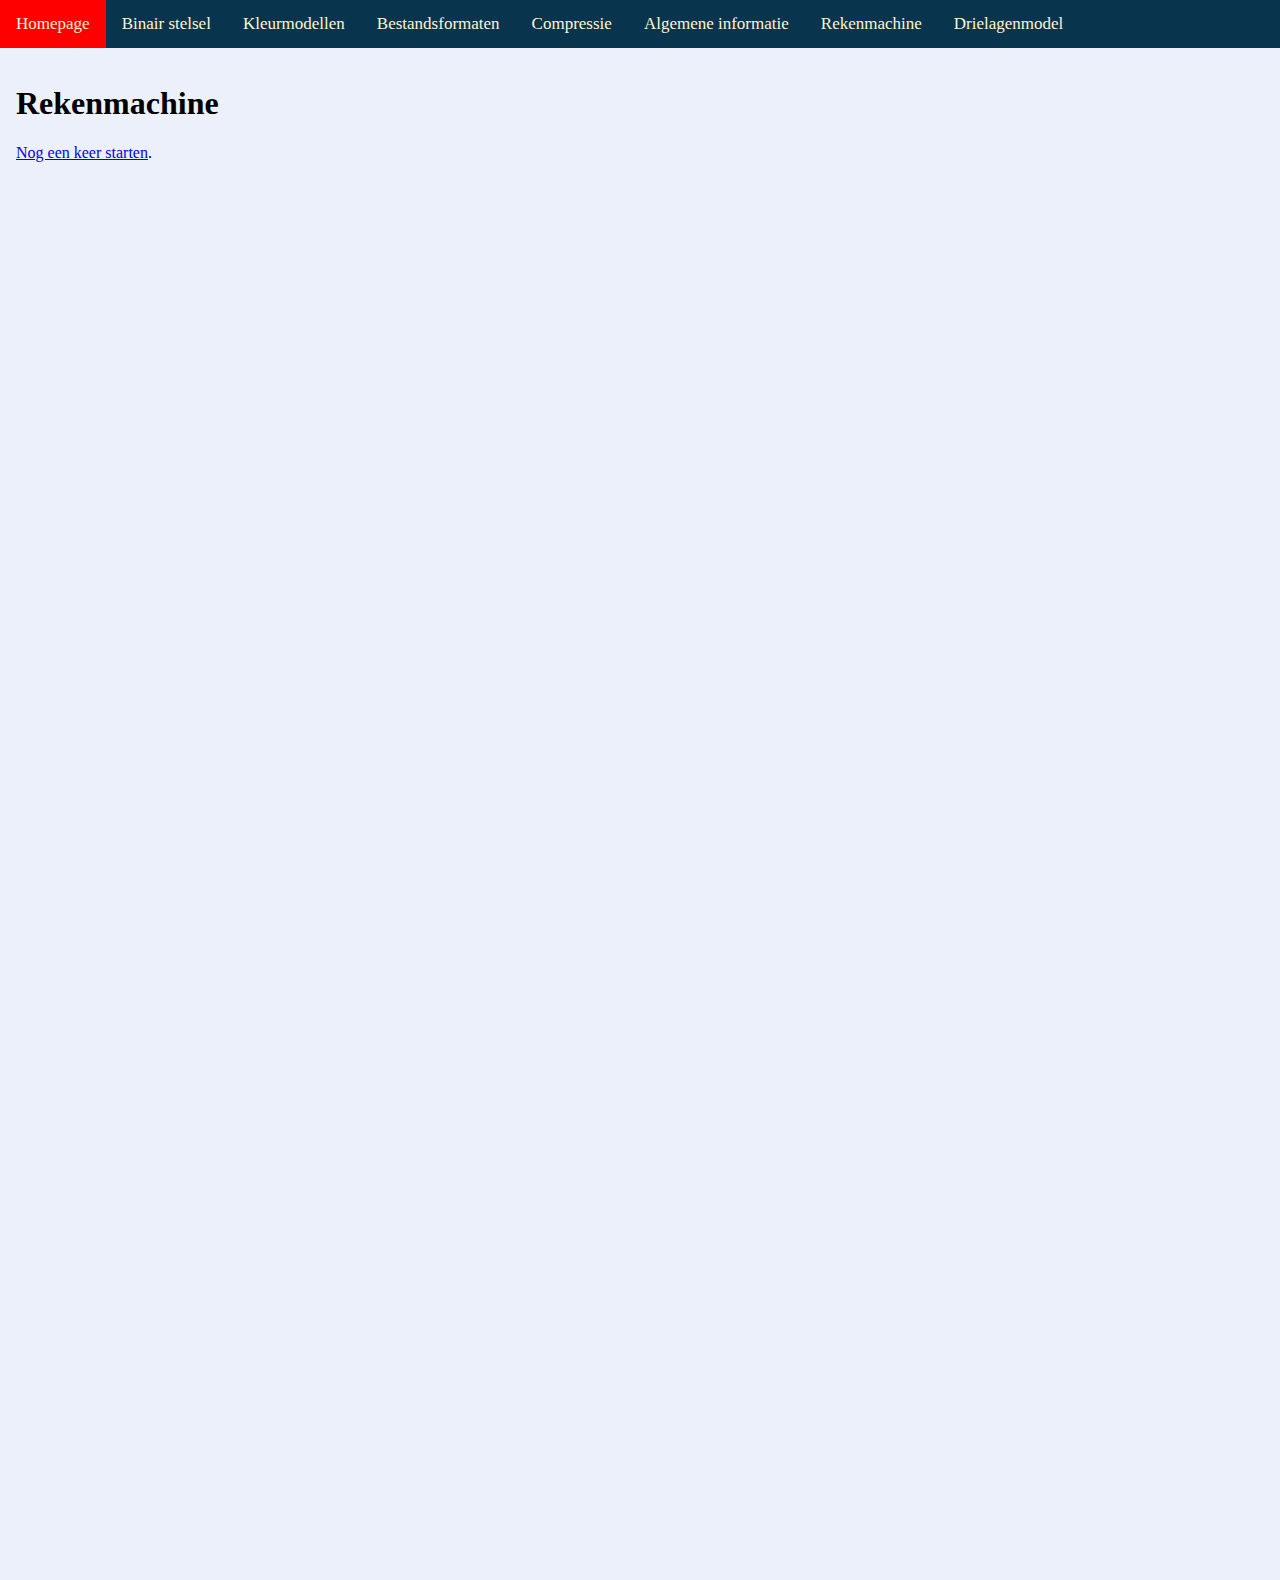
<file: Rekenmachine.html>
<!DOCTYPE html> <!-- dit is de homepage van mijn site-->
<html> <!-- dit is het html-element -->

<head>
  <title>Homepage - SWX</title>
  <meta charset="utf-8">
  <link rel="stylesheet" href="opmaak.css">
</head>

<body>

    <div class="navbar">
        <a href="index.html">Homepage</a> <!-- link naar homepage -->
        <a href="binairstelsel.html">Binair stelsel</a>
        <a href="kleurmodellen.html">Kleurmodellen</a>
        <a href="Bestandsformaten.html">Bestandsformaten</a>
        <a href="compressie.html">Compressie</a>
        <a href="Algemeneinformatie.html">Algemene informatie</a>
        <a href="Rekenmachine.html">Rekenmachine</a>
        <div class="dropdown">
            <a href="Drielagenmodel.html">Drielagenmodel</a>
            <div class="dropdown-content">
                <a href="Drielagenmodel-logisch.html">Logische laag</a>
                <a href="Drielagenmodel-toepassing.html">Toepassingslaag</a>
                <div class="nested-dropdown">
                    <a href="Drielagenmodel-fysiek.html">Fysieke laag</a>
                    <div class="nested-dropdown-content">
                        <a href="Drielagenmodel-fysiek-processor.html">Processor</a>
                        <a href="Drielagenmodel-fysiek-geheugen.html">Geheugen</a>
                    </div>
                </div>
            </div>
        </div>
    </div>

    <div class="main">

        <h1>Rekenmachine</h1>

        <p><a href="javascript:window.location.reload();">Nog een keer starten</a>.</p>
    </div>

<script>

function main() {
    // Hier moet de gebruiker het aantal getallen kiezen om mee te gaan rekenen. De interger zorgt ervoor dat de gebruiker dan de hoeveelheid kan invullen.
    window.alert("Hoi, welkom bij mijn complexe rekenmachine. Met hoeveel getallen zou u willen gaan rekenen? Bij modulen mogen er alleen twee getallen gebruikt worden.");
    var aantalcijfers;

    aantalcijfers = Number(window.prompt('Enter a value for aantalcijfers'));

    // Ik weet nu met hoeveel cijfers de gebruiker wilt rekenen en maak met die hoeveelheid een array aan. Dit doe ik om het ingevulde getal in Aantalcijfers in te vullen bij grote Array. Hierdoor wordt de array evengroot als de ingevulde waarde van de gebruiker
    var cijfer = []; // createArray(aantalcijfers);
    var teller;

    // Er wordt nu aan de gebruiker gevraagd of hij wilt rekenen met komma getallen. De gebruiker kan dan: ja of nee invullen. Hoofdletters zijn geen probleem, dus Ja en ja begrijpt het programma.
    window.alert("Wilt u getallen gebruiken met een komma? Antwoord met: ja of nee.");
    var antwoord;

    // De gebruiker kan nu invullen: ja of nee (hoofdletters maken niet uit. Door de stringAntwoord.
    antwoord = window.prompt('Enter a value for antwoord');
    if (antwoord == "ja" || antwoord == "Ja") {
        window.alert("Bij gebruik van komma getallen, gebruik een punt (.). Dus als voorbeeld: 2.4 en niet 2,4.");
    }

    // Bij de For-loop wordt elke keer +1 gedaan bij de teller. Dit blijft de for loop doen totdat de hoeveelheid gewilde getallen is bereikt. Omdat de for loop begint bij 0 en de gebruiker is begonnen met tellen vanaf 1, is de eindwaarde het Aantalcijfers -1.
    for (teller = 0; teller <= aantalcijfers - 1; teller++) {

        // Hier wordt gevraagd om een getal in te voeren. Doordat er Teller+1 staat kan de gebruiker de hoeveelheid cijfers invullen dat hij zelf wilt.
        window.alert("Voer nu het getal " + (teller + 1) + " in.");

        // De gebruiker vult de array cijfer in bij de plek wat de Teller is hierdoor wordt elke plek in de array ingevuld.
        cijfer[teller] = Number(window.prompt('Enter a value for cijfer[teller]'));
    }

    // De string zorgt ervoor dat de gebruiker kan invullen wat er met de ingevulde getallen kan gebeuren dus optellen, aftrekken, vermenigvuldigen, delen, kwadrateren, worteltrekken of modules
    var actie;

    window.alert("U kunt kiezen wat er gebeurt met de getallen, dit zijn de keuzes: optellen, aftrekken, vermenigvuldigen, delen, kwadrateren, worteltrekken of modules?");
    window.alert("Bij optellen, aftrekken, delen en vermenigvuldigen wordt de actie uitgevoerd met alle getallen. En bij kwadrateren en worteltrekken wordt elk getal los gekwadrateerd of wortelgetrokken.");

    // De actie wordt nu ingevoerd, ik maak een Real aan, zodat komma getallen bij de berekening straks mogelijk zijn. Ik maak X aan zodat ik een plek heb waar ik mee kan rekenen.
    actie = window.prompt('Enter a value for actie');
    var x;

    // Ik geef X het getal wat als eerste ingevuld is, in de Array, zodat ik nu een getal heb waar ik mee kan rekenen
    x = cijfer[0];

    // Als de gebruiker de getallen wilde optellen, heeft de gebruiken optellen ingevoerd dit kon met en zonder hoofdletter. Op dit punt gaat het programma voor optellen naar rechts. Alle andere acties gaan naar links.
    if (actie == "optellen" || actie == "Optellen" || actie == "vermenigvuldigen" || actie == "Vermenigvuldigen" || actie == "aftrekken" || actie == "Aftrekken" || actie == "delen" || actie == "Delen" || actie == "kwadrateren" || actie == "Kwadrateren" || actie == "worteltrekken" || actie == "Worteltrekken" || actie == "modules" || actie == "Modules") {
    } else {
        window.alert("Excuses! Het programma snapt helaas niet wat u bedoelt... Zou u het opnieuw kunnen typen? Let op spelfouten, hoofdletters maken niet uit.");
        actie = window.prompt('Enter a value for actie');
    }
    if (actie == "optellen" || actie == "Optellen") {

        // Ik maak nu een Real variable aan, zodat ik de optelsom kan gaan maken, waar komma getallen ook mogelijk zijn.
        var optelsom;

        // Nu heb ik een For-loop aan waarbij het eerste getal in het Array Cijfers zal worden opgetelt bij het tweede getal in de Array. Daarna zet ik dat antwoord weer onder x, zodat ik het volgende getal met Cijfer[Teller] erbij op kan tellen. Omdat x = Cijfer[0], begint deze for-loop bij Cijfer[1].
        for (teller = 1; teller <= aantalcijfers - 1; teller++) {
            optelsom = x + cijfer[teller];
            x = optelsom;
        }

        // De gebruiker krijgt nu het antwoord van de optelsom.
        window.alert("Het antwoord van de optelsom is " + x);
    } else {

        // Als de gebruiker de getallen wilde aftrekken, heeft de gebruiken aftrekken ingevoerd. Op dit punt gaat het programma voor aftrekken naar rechts. Alle overige acties gaan naar links.
        if (actie == "aftrekken" || actie == "Aftrekken") {

            // Er is nu een real variabele aangemaakt, waardoor de som gemaakt kan worden, hierdoor zijn ook komma getallen mogelijk.
            var aftreksom;

            // Ik maak nu een For-loop aan waarbij het eerste getal in het Array Cijfers wordt afgetrokken bij het tweede getal in de Array. Daarna zet ik dat antwoord weer onder x, zodat ik het volgende getal met Cijfer[Teller] ervan aftrekken. Omdat x = Cijfer[0], begint deze for-loop bij Cijfer[1].
            for (teller = 1; teller <= aantalcijfers - 1; teller++) {
                aftreksom = x - cijfer[teller];
                x = aftreksom;
            }

            // Als alle getallen van elkaar zijn afgetrokken, wordt het in deze output aan de gebruiker gegeven.
            window.alert("Het antwoord van de aftreksom is " + x);
        } else {

            // Als de gebruiker de getallen wilde vermenigvuldigen, heeft de gebruiker vermenigvuldigen ingevoerd. Op dit punt gaat het programma voor vermenigvuldige naar rechts. Alle overige acties gaan naar links.
            if (actie == "vermenigvuldigen" || actie == "Vermenigvuldigen") {

                // Ik maak nu een Real variable aan, zodat ik de vermenigvuldeging kan gaan maken, waar komma getallen ook mogelijk zijn.
                var keersom;

                // Nu heb ik een For-loop waar het eertse getal van de Array-cijfers zullen worden vermenigvuldigd met het tweede getal van de Array. Voor dit getal heb ik een "x" gezet, zodat dit getal weer keer vermenigvuldigd kan worden met Cijfer[Teller]. Door x=cijfer[0], dat begint bij een for-loop van Cijfer[1].
                for (teller = 1; teller <= aantalcijfers - 1; teller++) {
                    keersom = x * cijfer[teller];
                    x = keersom;
                }

                // Als alle getallen met elkaar zijn vermenigvuldigd, wordt het in deze output aan de gebruiker gegeven.
                window.alert("Het antwoord van uw vermenigvuldiging is " + x);
            } else {

                // Als de gebruiker wilde gaan delen, heeft de gebruiker delen/Delen ingevuld. Vanaf nu zullen alle andere acties naar rechts gaan.
                if (actie == "delen" || actie == "Delen") {

                    // Ik maak nu een Real variable aan, zodat ik de deelsom kan gaan maken, waar komma getallen ook mogelijk zijn.
                    var deelsom;

                    // Ik maak nu een For-loop aan waarbij alle getallen met elkaar gedeelt gaan worden. Doordat je wiskundig correct niet met het getal 0 kan delen, wordt in elke loop gekeken ofdat een ingevuld getal 0 is.
                    for (teller = 0; teller <= aantalcijfers - 1; teller++) {

                        // Hier wordt een if statement gebruikt om te kijken ofdat een ingevuld getal in de Array Cijfers een 0 is. Als een ingevuld getal 0 is gaat het programma naar rechts. Als het getal geen 0 is gaat het programma naar links.
                        if (cijfer[teller] == 0) {

                            // Het is niet mogelijk om te delen met 0. Dus als dit wel gebeurt, geeft de rekenmachine aan dat dit niet kan.
                            window.alert("Er is een MathError, want delen door 0 is wiskundig niet mogelijk!");

                            // X krijgt de waarde 0, waardoor het eindantwoord uiteindelijk ook 0 blijft. Omdat x gebruikt wordt in de formule voor de deelsom.
                            x = -0;

                            // Het antwoord op de Deelsom wordt dan 0.
                        } else {

                            // Bijvoorbeeld: de ingevulde getallen bevatten geen getal 0, dan wordt er bij Teller=0 gekeken waar we in de loop zitten zodat de formule correct gebruikt wordt.
                            if (teller == 0) {

                                // Stel de Teller is 0, dus beginnen we met de loop, slaan we de formule over, omdat we nu dan een startwaarde hebben.
                            } else {

                                // Door de startwaarde kunnen we de formule gaan gebruiken om de getallen te delen. Bijvoorbeeld als we niet beginnen bij de array, want dan kom je hier uit.
                                deelsom = x / cijfer[teller];

                                // Het antwoord uit de formule wordt weer in x gezet, zodat de volgende keer in het passeren van de for loop dezelfde formule gebruikt kan worden.
                                x = deelsom;
                            }
                        }
                    }

                    // Als alle getallen gedeelt zijn met elkaar, wordt deze output het antwoord gegeven aan de gebruiker.
                    window.alert("Het antwoord op je Deelsom is " + x);
                } else {

                    // Als de gebruiken graag de getallen wilde kwadrateren, heeft de gebruiken kwadrateren ingevoerd. Op dit punt gaat het programma voor kwadrateren naar rechts en worteltrekken gaat naar links.
                    if (actie == "kwadrateren" || actie == "Kwadrateren") {

                        // Ik maak een Real variable aan, zodat komma getallen ook gekwadrateert kunnen worden.
                        var kwadraat;

                        // Bij kwadrateren heeft de gebruiker 2 optie's: De standaard kwadraat van een cijfer nemen dus tot de macht 2, oftewel ^2. Of de gebruiker kan zelf een macht invullen, oftewel ^?.
                        window.alert("U heeft kwadrateren gekozen, wilt u zelfstandig een machtsfuntie invoeren of wilt u een standaard machtsfuntie 2 hebben? ");
                        window.alert("Typ nu zelfstandig of standaard.");
                        actie = window.prompt('Enter a value for actie');

                        // Als de gebruiker kiest voor de standaard kwadraat, gaat het programma naar rechts. Kiest de gebruiker er zelf voor om een macht in te vullen gaat het programma naar links.
                        if (actie == "standaard") {

                            // Hier wordt een For-loop aangemaakt zodat elk getal in het Array Cijfers los gekwadrateert wordt en het antwoord gegeven wordt aan de gebruiker.
                            for (teller = 0; teller <= aantalcijfers - 1; teller++) {

                                // Om van het ingevoerde getal een kwadraat te maken, selecteer ik hier welk getal, met behulp van de Teller, gekwadrateerd moet worden. De kwadratie is ^2.
                                kwadraat = Math.pow(cijfer[teller], 2);

                                // Doordat de Antwoorden van de verschillende getallen los aan de gebruiker gegeven worden, kan in elke loop de variable "Kwadraat" overscheven worden, omdat direct het antwoord aan de gebruiker wordt gegeven.
                                window.alert("Het kwadraat van cijfer " + (teller + 1) + " = " + kwadraat);
                            }
                        } else {

                            // De gebruiker wilt zelf de macht invullen. Hier wordt met een output gevraagd naar welke macht de gebruiker wilt invoeren en kan hem invoeren in de variable Macht.
                            window.alert("Welke macht wilt u de getallen geven?");
                            var macht;

                            macht = Number(window.prompt('Enter a value for macht'));

                            // Hier wordt een for-loop aangemaakt, zodat elk ingevulde cijfer met de ingevulde machtsfunctie wordt berekent.
                            for (teller = 0; teller <= aantalcijfers - 1; teller++) {

                                // Om het getal uit de Array cijfers te selecteren om met de macht herrekent te worden, gebruik ik Cijfer[teller]. Daarna gebruik ik ^Macht om het de gewilde macht te geven.
                                kwadraat = Math.pow(cijfer[teller], macht);

                                // Met deze uitvoer wordt het ingevulde cijfer genoemd en daarna ook de berekende macht.
                                window.alert("Het " + macht + " macht van cijfer " + (teller + 1) + " =" + kwadraat);
                            }
                        }
                    } else {
                        if (actie == "worteltrekken" || actie == "Worteltrekken") {

                            // Ik maak een Real variable aan, zodat komma getallen ook wortel getrokken kunnen worden.
                            var wortel;

                            // Hier wordt een For-loop aangemaakt, zodat elk ingevulde cijfer los kan worden herrekent door worteltrekken.
                            for (teller = 0; teller <= aantalcijfers - 1; teller++) {

                                // Hier wordt een if statement gebruikt om te kijken ofdat een ingevuld getal in de Array Cijfers een negatief getal is. Als een ingevuld getal negatief is gaat het programma naar rechts. Als het geen negatief getal is gaat het programma naar links.
                                if (cijfer[teller] < 0) {
                                    window.alert("MathError, Het is niet mogelijk om een negatiefgetal worteltetrekken.");
                                } else {

                                    // Hier wordt een if statement gebruikt om te kijken ofdat een ingevuld getal in de Array Cijfers een 0 is. Als een ingevuld getal 0 is gaat het programma naar rechts. Als het getal geen 0 is gaat het programma naar links.
                                    if (cijfer[teller] == 0) {

                                        // Worteltrekken van 0 heeft geen zin, want antwoord is 0
                                        window.alert("Error, een wortel trekken van 0 heeft geen zin, want antwoord is 0");
                                    } else {

                                        // Elk positieve getal komt hier terecht in programma. Omdat het teken van een wortel niet herkent wordt door flowgorithm, gebruik je de de machtsfuntie ^, omdat ^0,5 gelijk is aan worteltrekken.
                                        wortel = Math.pow(cijfer[teller], 0.5);

                                        // Het uitgerekende cijfer, wordt meteen aan de gebruiker getoont.
                                        window.alert("De wortel van cijfer " + (teller + 1) + " = " + wortel);
                                    }
                                }
                            }
                        } else {
                            var module;

                            if (aantalcijfers == 2) {
                                window.alert("Welkom bij modules, hier worden op een na volgse nummers gemoduliseerd. Dus het ingevulde getal 1 wordt gemoduliseerd met getal 2. Daarna getal 3 met 4, ect");
                                module = x % cijfer[1];
                            } else {
                                window.alert("SystemError");
                                window.alert("U heeft een niet 2 getallen ingevoerd, voer een bij de vraag, met hoeveel getallen wilt u gaan rekenen?, het getal 2 in. Om de cijfers te laten moduleren.");
                            }
                            window.alert("De module is " + module);
                        }
                    }
                }
            }
        }
    }
}

window.onload = main;
</script>
  </body>

</html>
</file>
<file: opmaak.css>
body {
  background-color: rgb(236, 240, 251);
  margin: 0px;
  padding: 0px;
}

.navbar {
  background-color: #09344e;
  overflow: hidden;
}

.navbar a {
  float: left;
  display: block;
  color: #fcf4d5;
  text-align: center;
  padding: 14px 16px;
  text-decoration: none;
  font-size: 17px;
}

.navbar a:hover, .dropdown:hover .dropbtn {
  background-color: red;
}

.dropdown {
  float: left;
  overflow: hidden;
}

.dropdown .dropbtn {
  cursor: pointer;
  font-size: 16px;
  border: none;
  outline: none;
  color: white;
  padding: 14px 16px;
  background-color: inherit;
  font-family: inherit;
  margin: 0;
}

.dropdown-content {
  display: none;
  margin-top: 46px;
  position: absolute;
  background-color: #f9f9f9;
  min-width: 160px;
  box-shadow: 0px 8px 16px 0px rgba(0,0,0,0.2);
  z-index: 1;
}

.dropdown-content a, .dropdown-content .nested-dropdown > a {
  float: none;
  color: black;
  padding: 12px 16px;
  text-decoration: none;
  display: block;
  text-align: left;
}

.dropdown-content a:hover, .nested-dropdown:hover > a {
  background-color: #ddd;
}

.dropdown:hover .dropdown-content {
  display: block;
}

.nested-dropdown {
  position: relative;
}

.nested-dropdown-content {
  display: none;
  position: absolute;
  left: 100%;
  top: 0;
  background-color: #f9f9f9;
  min-width: 160px;
  box-shadow: 0px 8px 16px 0px rgba(0,0,0,0.2);
}

.nested-dropdown:hover .nested-dropdown-content {
  display: block;
}

.main {
  padding: 16px;
  height: 1500px; /* Used in this example to enable scrolling */
}
</file>
